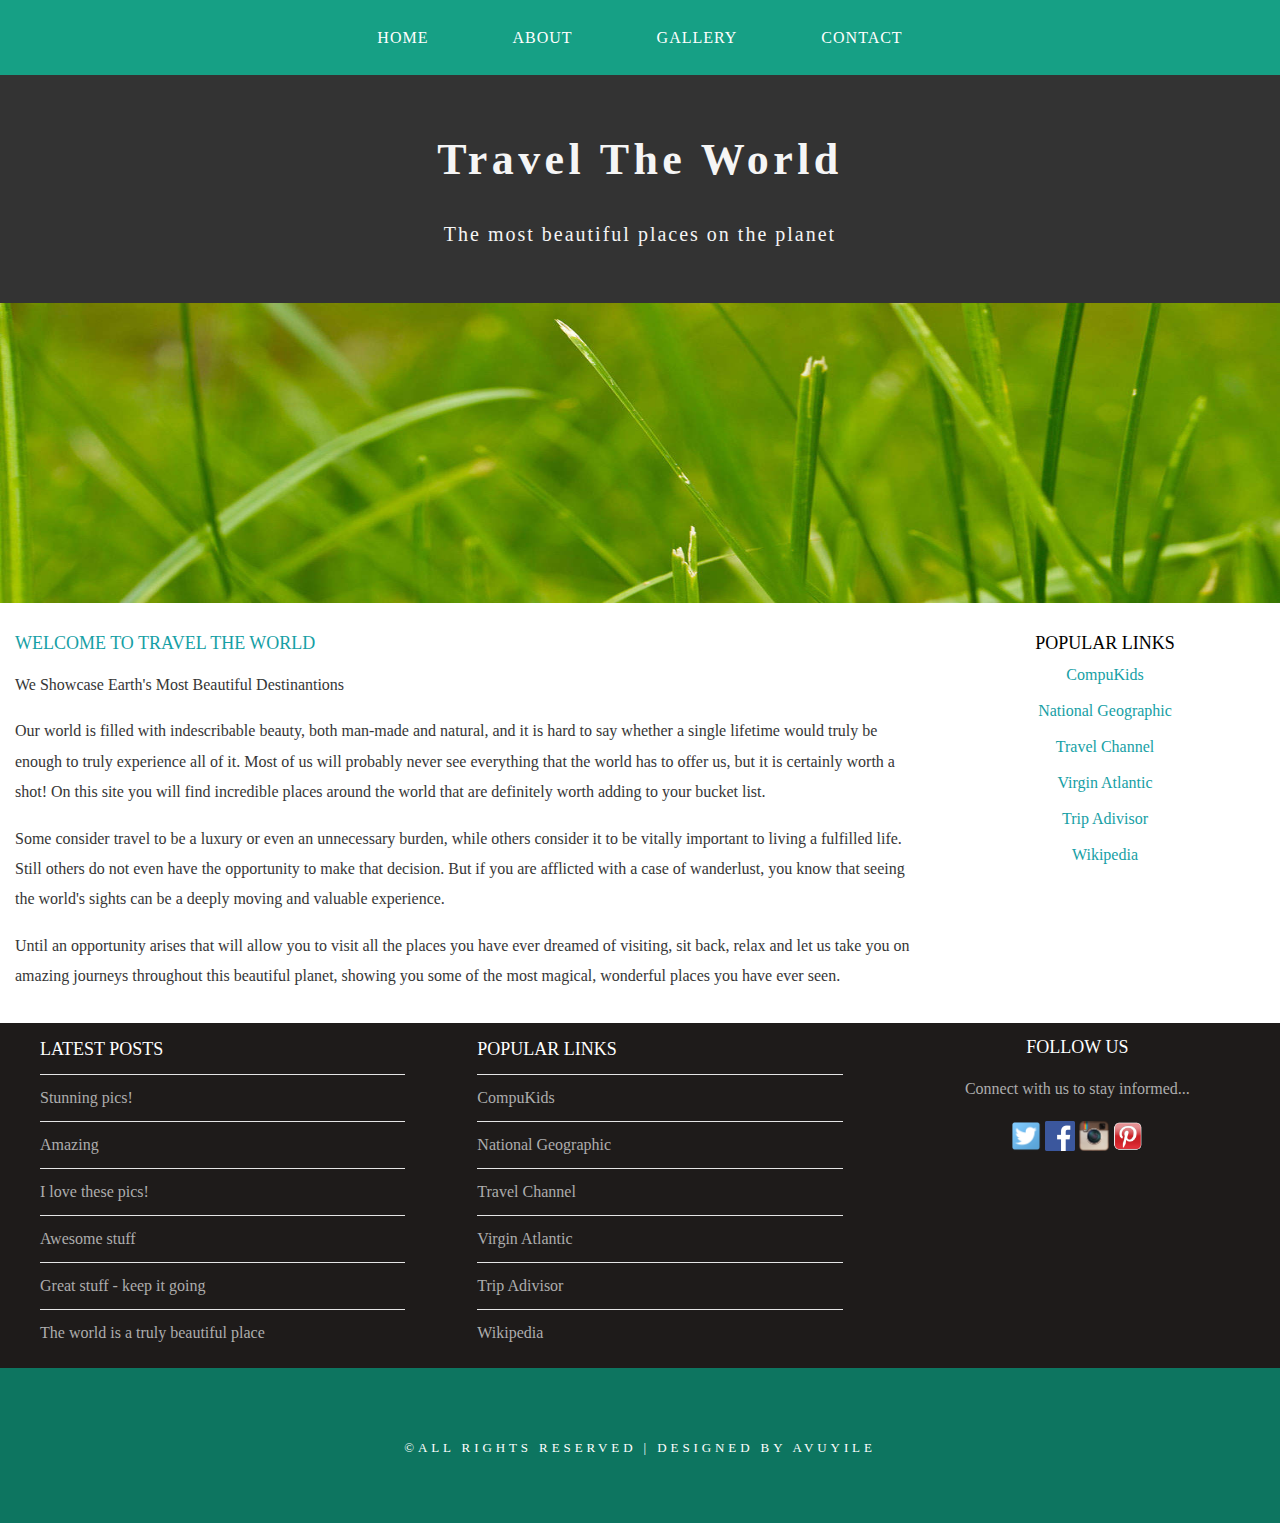
<file: index.html>
<!DOCTYPE html>
<html>
  <head>
    <title>Travel The World</title>
    <link rel="stylesheet" href="style.css" />
  </head>
  <body>
    <div id="menu">
      <ul>
        <li><a href="index.html">Home</a></li>
        <li><a href="about.html">About</a></li>
        <li><a href="gallery.html">Gallery</a></li>
        <li><a href="contact.html">Contact</a></li>
      </ul>
    </div>
    <div id="header">
      <h1>Travel The World</h1>
      <p>The most beautiful places on the planet</p>
    </div>
    <div id="banner">
      <img src="images/pic01.jpg" />
    </div>
    <section>
      <div id="page">
        <div id="content">
          <h2>Welcome To Travel The World</h2>
          <p>We Showcase Earth's Most Beautiful Destinantions</p>
          <p>
            Our world is filled with indescribable beauty, both man-made and
            natural, and it is hard to say whether a single lifetime would truly
            be enough to truly experience all of it. Most of us will probably
            never see everything that the world has to offer us, but it is
            certainly worth a shot! On this site you will find incredible places
            around the world that are definitely worth adding to your bucket
            list.
          </p>
          <p>
            Some consider travel to be a luxury or even an unnecessary burden,
            while others consider it to be vitally important to living a
            fulfilled life. Still others do not even have the opportunity to
            make that decision. But if you are afflicted with a case of
            wanderlust, you know that seeing the world's sights can be a deeply
            moving and valuable experience.
          </p>
          <p>
            Until an opportunity arises that will allow you to visit all the
            places you have ever dreamed of visiting, sit back, relax and let us
            take you on amazing journeys throughout this beautiful planet,
            showing you some of the most magical, wonderful places you have ever
            seen.
          </p>
        </div>
        <div id="sidebar">
          <h2>Popular Links</h2>
          <ul class="style">
            <li><a href="http://www.compukids.me">CompuKids</a></li>
            <br />
            <li>
              <a href="http://www.nationalgeographic.com/"
                >National Geographic</a
              >
            </li>
            <br />
            <li><a href="http://www.travelchannel.com/">Travel Channel</a></li>
            <br />
            <li>
              <a href="http://www.virgin-atlantic.com/us/en.html"
                >Virgin Atlantic</a
              >
            </li>
            <br />
            <li><a href="http://www.tripadvisor.com">Trip Adivisor</a></li>
            <br />
            <li>
              <a href="https://en.wikipedia.org/wiki/Main_Page">Wikipedia</a>
            </li>
          </ul>
        </div>
      </div>
    </section>
    <section>
      <div id="footer">
        <div id="box1">
          <ul class="styled">
            <h2>Latest Posts</h2>
            <li><a href="#">Stunning pics!</a></li>
            <li><a href="#">Amazing</a></li>
            <li><a href="#">I love these pics!</a></li>
            <li><a href="#">Awesome stuff</a></li>
            <li><a href="#">Great stuff - keep it going</a></li>
            <li><a href="#">The world is a truly beautiful place</a></li>
          </ul>
        </div>
        <div id="box2">
          <ul class="styled">
            <h2>Popular Links</h2>
            <li><a href="http://www.compukids.me">CompuKids</a></li>
            <li>
              <a href="http://www.nationalgeographic.com/"
                >National Geographic</a
              >
            </li>
            <li><a href="http://www.travelchannel.com/">Travel Channel</a></li>
            <li>
              <a href="http://www.virgin-atlantic.com/us/en.html"
                >Virgin Atlantic</a
              >
            </li>
            <li><a href="http://www.tripadvisor.com">Trip Adivisor</a></li>
            <li>
              <a href="https://en.wikipedia.org/wiki/Main_Page">Wikipedia</a>
            </li>
          </ul>
        </div>
        <center>
          <div id="box3">
            <h2>Follow Us</h2>
            <p>Connect with us to stay informed...</p>
            <a href="#"><img src="images/twitter.png" height="30" /></a>
            <a href="#"><img src="images/facebook.png" height="30" /></a>
            <a href="#"><img src="images/instagram.png" height="30" /></a>
            <a href="#"><img src="images/pinterest.png" height="30" /></a>
          </div>
        </center>
      </div>
    </section>
    <section>
      <div id="copyright">
        <p>&copy;All Rights Reserved | Designed by Avuyile</p>
      </div>
    </section>
  </body>
</html>
</file>
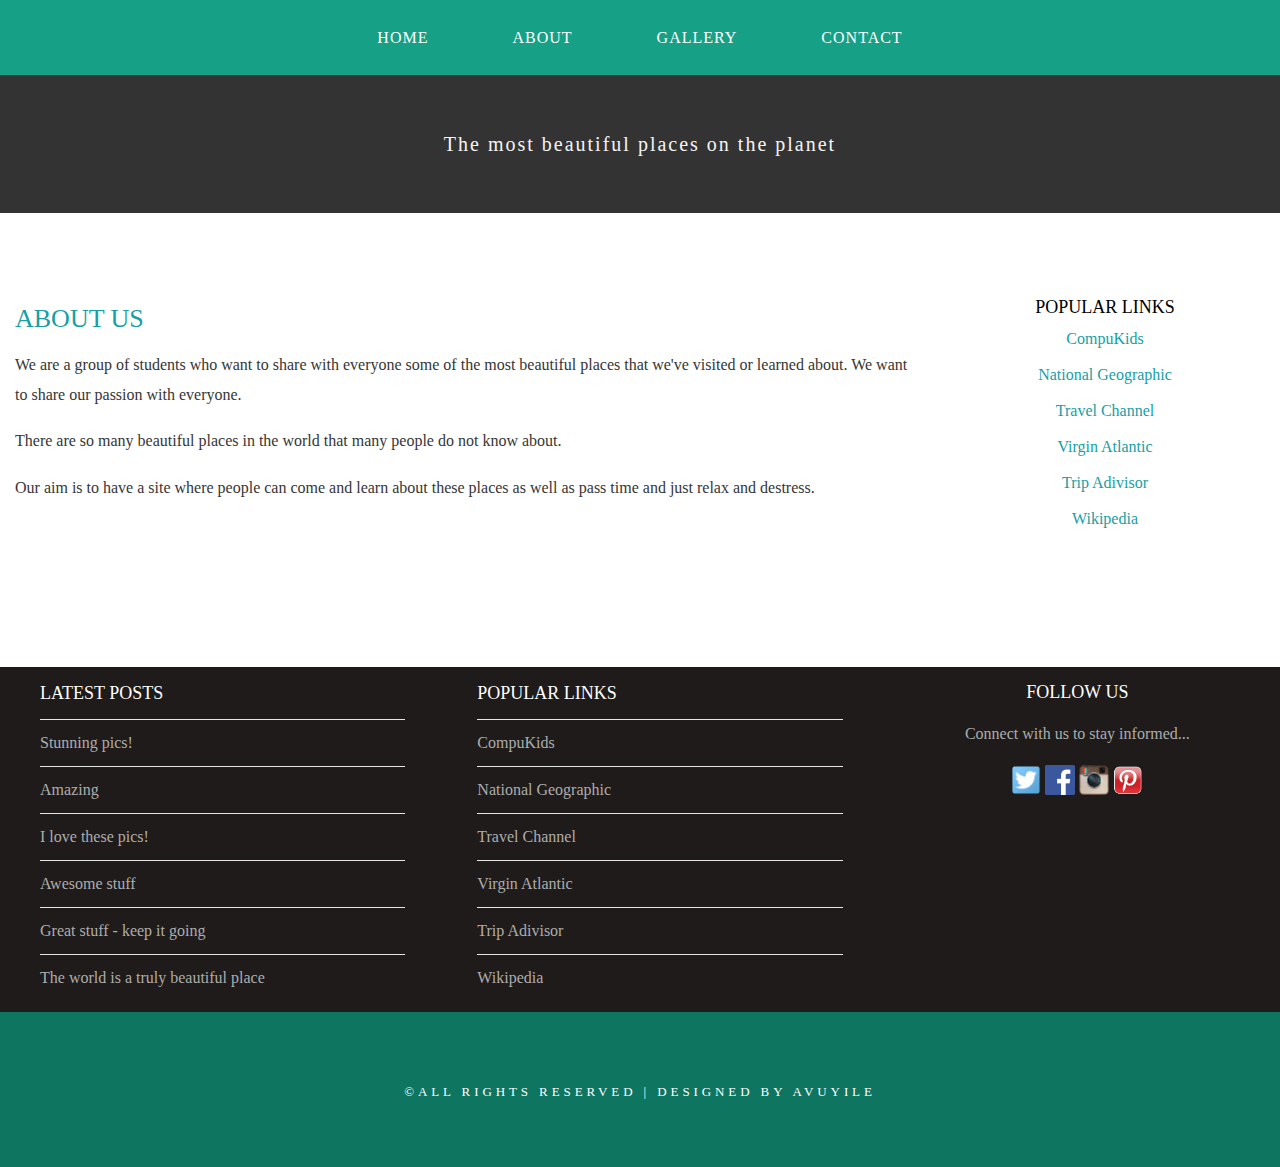
<file: about.html>
<!DOCTYPE html>
<html>
  <head>
    <title>Travel The World</title>
    <link rel="stylesheet" href="style.css" />
  </head>
  <body>
    <div id="menu">
      <ul>
        <li><a href="index.html">Home</a></li>
        <li><a href="about.htmls">About</a></li>
        <li><a href="gallery.html">Gallery</a></li>
        <li><a href="contact.html">Contact</a></li>
      </ul>
    </div>
    <div id="header">
      <p>The most beautiful places on the planet</p>
    </div>
    <br /><br /><br />
    <section>
      <div id="page">
        <div id="content">
          <h2 style="font-size: 26px">ABOUT US</h2>
          <p>
            We are a group of students who want to share with everyone some of
            the most beautiful places that we've visited or learned about. We
            want to share our passion with everyone.
          </p>
          <p>
            There are so many beautiful places in the world that many people do
            not know about.
          </p>
          <p>
            Our aim is to have a site where people can come and learn about
            these places as well as pass time and just relax and destress.
          </p>
        </div>
        <div id="sidebar">
          <h2>Popular Links</h2>
          <ul class="style">
            <li><a href="http://www.compukids.me">CompuKids</a></li>
            <br />
            <li>
              <a href="http://www.nationalgeographic.com/"
                >National Geographic</a
              >
            </li>
            <br />
            <li><a href="http://www.travelchannel.com/">Travel Channel</a></li>
            <br />
            <li>
              <a href="http://www.virgin-atlantic.com/us/en.html"
                >Virgin Atlantic</a
              >
            </li>
            <br />
            <li><a href="http://www.tripadvisor.com">Trip Adivisor</a></li>
            <br />
            <li>
              <a href="https://en.wikipedia.org/wiki/Main_Page">Wikipedia</a>
            </li>
          </ul>
        </div>
      </div>
    </section>
    <section>
      <div id="footer">
        <div id="box1">
          <ul class="styled">
            <h2>Latest Posts</h2>
            <li><a href="#">Stunning pics!</a></li>
            <li><a href="#">Amazing</a></li>
            <li><a href="#">I love these pics!</a></li>
            <li><a href="#">Awesome stuff</a></li>
            <li><a href="#">Great stuff - keep it going</a></li>
            <li><a href="#">The world is a truly beautiful place</a></li>
          </ul>
        </div>
        <div id="box2">
          <ul class="styled">
            <h2>Popular Links</h2>
            <li><a href="http://www.compukids.me">CompuKids</a></li>
            <li>
              <a href="http://www.nationalgeographic.com/"
                >National Geographic</a
              >
            </li>
            <li><a href="http://www.travelchannel.com/">Travel Channel</a></li>
            <li>
              <a href="http://www.virgin-atlantic.com/us/en.html"
                >Virgin Atlantic</a
              >
            </li>
            <li><a href="http://www.tripadvisor.com">Trip Adivisor</a></li>
            <li>
              <a href="https://en.wikipedia.org/wiki/Main_Page">Wikipedia</a>
            </li>
          </ul>
        </div>
        <center>
          <div id="box3">
            <h2>Follow Us</h2>
            <p>Connect with us to stay informed...</p>
            <a href="#"><img src="images/twitter.png" height="30" /></a>
            <a href="#"><img src="images/facebook.png" height="30" /></a>
            <a href="#"><img src="images/instagram.png" height="30" /></a>
            <a href="#"><img src="images/pinterest.png" height="30" /></a>
          </div>
        </center>
      </div>
    </section>
    <section>
      <div id="copyright">
        <p>&copy;All Rights Reserved | Designed by Avuyile</p>
      </div>
    </section>
  </body>
</html>
</file>
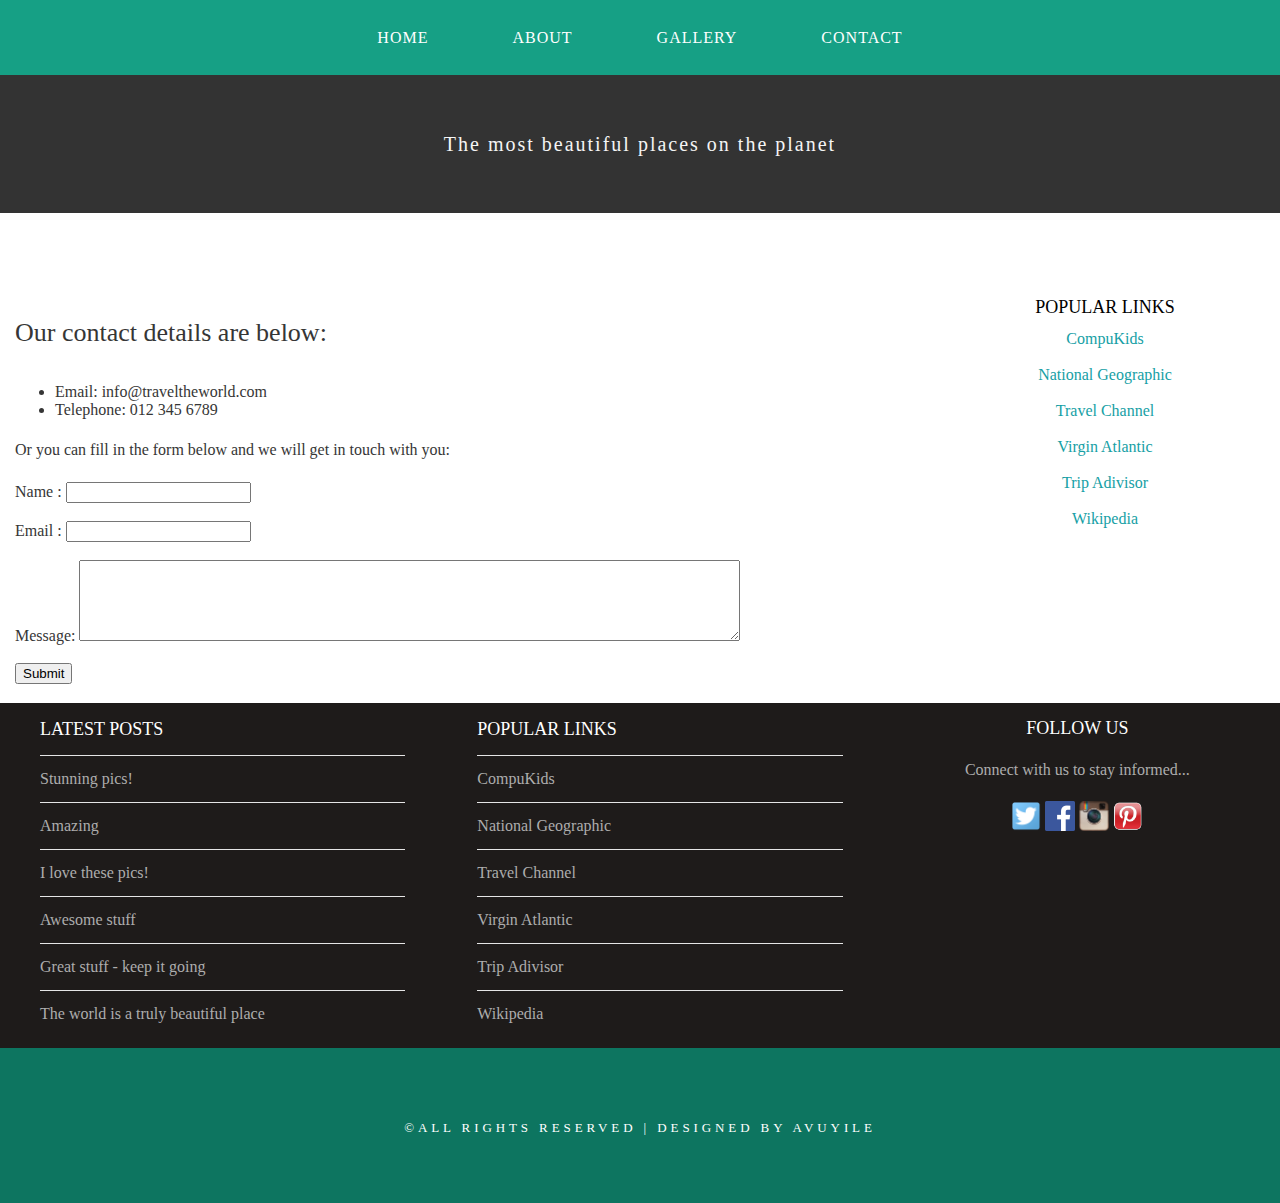
<file: contact.html>
<!DOCTYPE html>
<html>
  <head>
    <title>Travel The World</title>
    <link rel="stylesheet" href="style.css" />
  </head>
  <body>
    <div id="menu">
      <ul>
        <li><a href="index.html">Home</a></li>
        <li><a href="about.htmls">About</a></li>
        <li><a href="gallery.html">Gallery</a></li>
        <li><a href="contact.html">Contact</a></li>
      </ul>
    </div>
    <div id="header">
      <p>The most beautiful places on the planet</p>
    </div>
    <br /><br /><br />
    <section>
      <div id="page">
        <div id="content">
          <p style="font-size: 26px">Our contact details are below:</p>
          <ul class="style1">
            <li>Email: info@traveltheworld.com</li>
            <li>Telephone: 012 345 6789</li>
          </ul>

          <p>
            Or you can fill in the form below and we will get in touch with you:
          </p>
          <form>
            Name : <input type="text" /><br /><br />
            Email : <input type="email" /><br /><br />
            Message: <textarea cols="80" rows="5"></textarea><br /><br />
            <input type="submit" value="Submit" />
          </form>
        </div>
        <div id="sidebar">
          <h2>Popular Links</h2>
          <ul class="style">
            <li><a href="http://www.compukids.me">CompuKids</a></li>
            <br />
            <li>
              <a href="http://www.nationalgeographic.com/"
                >National Geographic</a
              >
            </li>
            <br />
            <li><a href="http://www.travelchannel.com/">Travel Channel</a></li>
            <br />
            <li>
              <a href="http://www.virgin-atlantic.com/us/en.html"
                >Virgin Atlantic</a
              >
            </li>
            <br />
            <li><a href="http://www.tripadvisor.com">Trip Adivisor</a></li>
            <br />
            <li>
              <a href="https://en.wikipedia.org/wiki/Main_Page">Wikipedia</a>
            </li>
          </ul>
        </div>
      </div>
      <br /><br />
    </section>
    <section>
      <div id="footer">
        <div id="box1">
          <ul class="styled">
            <h2>Latest Posts</h2>
            <li><a href="#">Stunning pics!</a></li>
            <li><a href="#">Amazing</a></li>
            <li><a href="#">I love these pics!</a></li>
            <li><a href="#">Awesome stuff</a></li>
            <li><a href="#">Great stuff - keep it going</a></li>
            <li><a href="#">The world is a truly beautiful place</a></li>
          </ul>
        </div>
        <div id="box2">
          <ul class="styled">
            <h2>Popular Links</h2>
            <li><a href="http://www.compukids.me">CompuKids</a></li>
            <li>
              <a href="http://www.nationalgeographic.com/"
                >National Geographic</a
              >
            </li>
            <li><a href="http://www.travelchannel.com/">Travel Channel</a></li>
            <li>
              <a href="http://www.virgin-atlantic.com/us/en.html"
                >Virgin Atlantic</a
              >
            </li>
            <li><a href="http://www.tripadvisor.com">Trip Adivisor</a></li>
            <li>
              <a href="https://en.wikipedia.org/wiki/Main_Page">Wikipedia</a>
            </li>
          </ul>
        </div>
        <center>
          <div id="box3">
            <h2>Follow Us</h2>
            <p>Connect with us to stay informed...</p>
            <a href="#"><img src="images/twitter.png" height="30" /></a>
            <a href="#"><img src="images/facebook.png" height="30" /></a>
            <a href="#"><img src="images/instagram.png" height="30" /></a>
            <a href="#"><img src="images/pinterest.png" height="30" /></a>
          </div>
        </center>
      </div>
    </section>
    <section>
      <div id="copyright">
        <p>&copy;All Rights Reserved | Designed by Avuyile</p>
      </div>
    </section>
  </body>
</html>
</file>
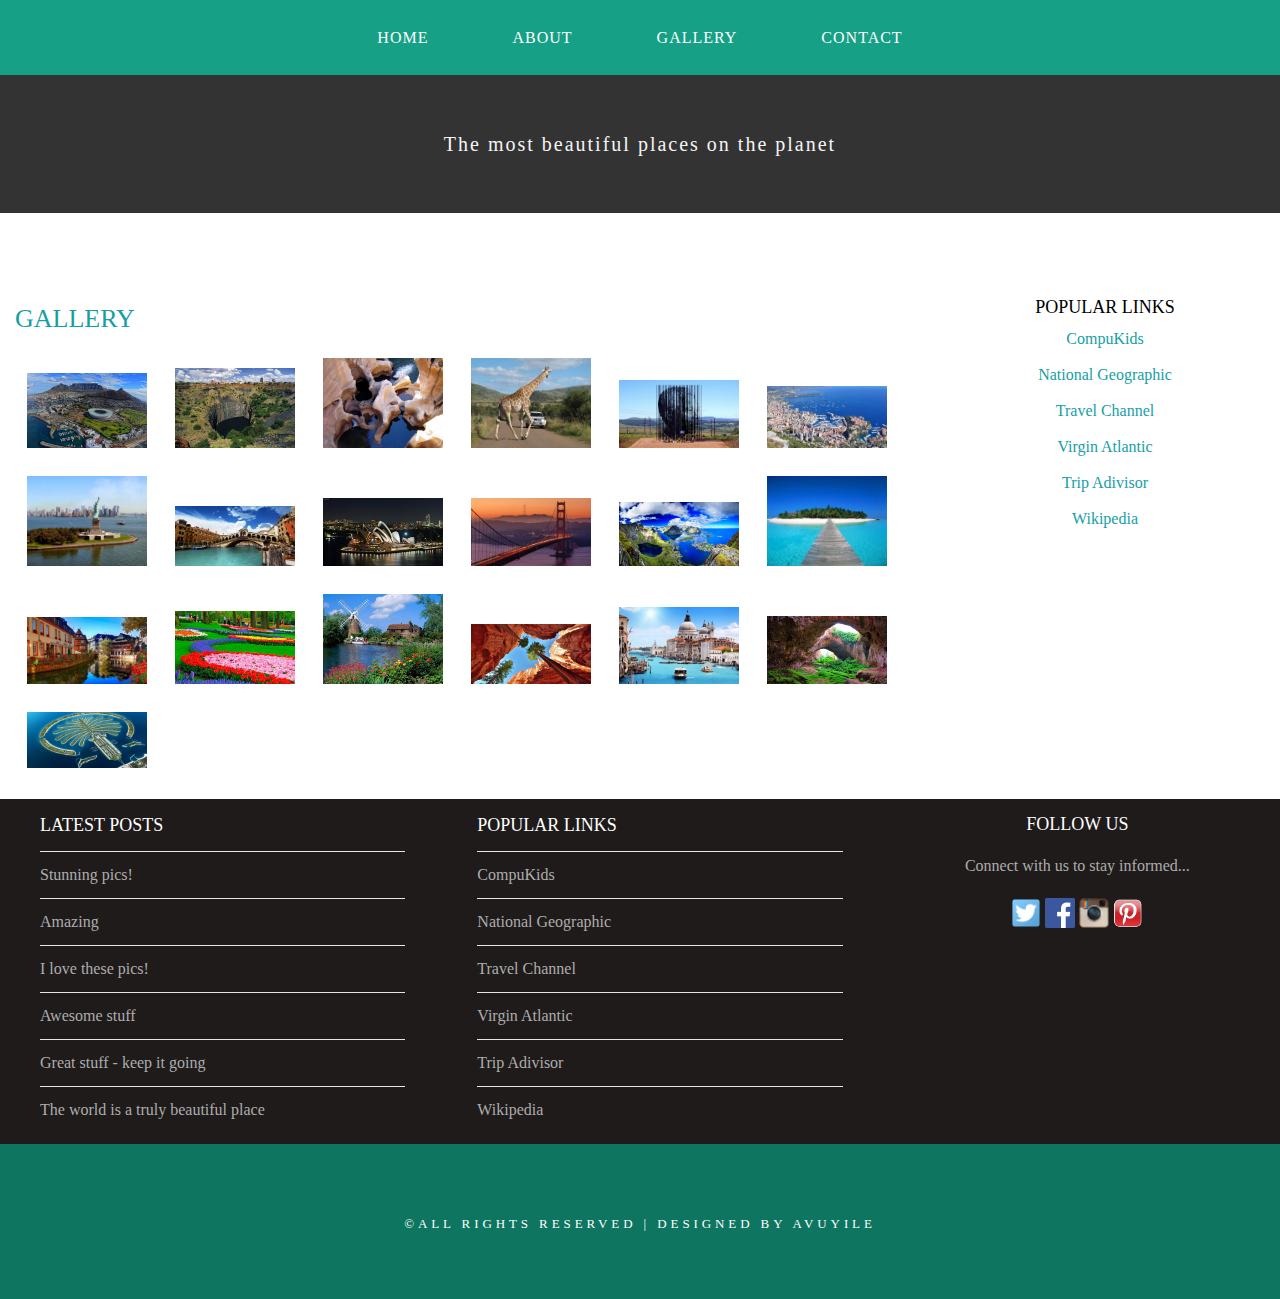
<file: gallery.html>
<!DOCTYPE html>
<html>
  <head>
    <title>Travel The World</title>
    <link rel="stylesheet" href="style.css" />
  </head>
  <body>
    <div id="menu">
      <ul>
        <li><a href="index.html">Home</a></li>
        <li><a href="about.htmls">About</a></li>
        <li><a href="gallery.html">Gallery</a></li>
        <li><a href="contact.html">Contact</a></li>
      </ul>
    </div>
    <div id="header">
      <p>The most beautiful places on the planet</p>
    </div>
    <br /><br /><br />
    <section>
      <div id="page">
        <div id="content">
          <h2 style="font-size: 26px">Gallery</h2>
          <div id="gallery">
            <img src="images/pic2.jpg" />
            <img src="images/pic3.jpg" />
            <img src="images/pic4.jpg" />
            <img src="images/pic5.jpg" />
            <img src="images/pic6.jpg" />
            <img src="images/pic7.jpg" />
            <img src="images/pic8.jpg" />
            <img src="images/pic9.jpg" />
            <img src="images/pic10.jpg" />
            <img src="images/pic11.jpg" />
            <img src="images/pic12.jpg" />
            <img src="images/pic13.jpg" />
            <img src="images/pic14.jpg" />
            <img src="images/pic15.jpg" />
            <img src="images/pic16.jpg" />
            <img src="images/pic17.jpg" />
            <img src="images/pic18.jpg" />
            <img src="images/pic19.jpg" />
            <img src="images/pic20.jpg" />
          </div>
        </div>
        <div id="sidebar">
          <h2>Popular Links</h2>
          <ul class="style">
            <li><a href="http://www.compukids.me">CompuKids</a></li>
            <br />
            <li>
              <a href="http://www.nationalgeographic.com/"
                >National Geographic</a
              >
            </li>
            <br />
            <li><a href="http://www.travelchannel.com/">Travel Channel</a></li>
            <br />
            <li>
              <a href="http://www.virgin-atlantic.com/us/en.html"
                >Virgin Atlantic</a
              >
            </li>
            <br />
            <li><a href="http://www.tripadvisor.com">Trip Adivisor</a></li>
            <br />
            <li>
              <a href="https://en.wikipedia.org/wiki/Main_Page">Wikipedia</a>
            </li>
          </ul>
        </div>
      </div>
    </section>
    <section>
      <div id="footer">
        <div id="box1">
          <ul class="styled">
            <h2>Latest Posts</h2>
            <li><a href="#">Stunning pics!</a></li>
            <li><a href="#">Amazing</a></li>
            <li><a href="#">I love these pics!</a></li>
            <li><a href="#">Awesome stuff</a></li>
            <li><a href="#">Great stuff - keep it going</a></li>
            <li><a href="#">The world is a truly beautiful place</a></li>
          </ul>
        </div>
        <div id="box2">
          <ul class="styled">
            <h2>Popular Links</h2>
            <li><a href="http://www.compukids.me">CompuKids</a></li>
            <li>
              <a href="http://www.nationalgeographic.com/"
                >National Geographic</a
              >
            </li>
            <li><a href="http://www.travelchannel.com/">Travel Channel</a></li>
            <li>
              <a href="http://www.virgin-atlantic.com/us/en.html"
                >Virgin Atlantic</a
              >
            </li>
            <li><a href="http://www.tripadvisor.com">Trip Adivisor</a></li>
            <li>
              <a href="https://en.wikipedia.org/wiki/Main_Page">Wikipedia</a>
            </li>
          </ul>
        </div>
        <center>
          <div id="box3">
            <h2>Follow Us</h2>
            <p>Connect with us to stay informed...</p>
            <a href="#"><img src="images/twitter.png" height="30" /></a>
            <a href="#"><img src="images/facebook.png" height="30" /></a>
            <a href="#"><img src="images/instagram.png" height="30" /></a>
            <a href="#"><img src="images/pinterest.png" height="30" /></a>
          </div>
        </center>
      </div>
    </section>
    <section>
      <div id="copyright">
        <p>&copy;All Rights Reserved | Designed by Avuyile</p>
      </div>
    </section>
  </body>
</html>
</file>
<file: style.css>
/* ========================== UNIVERSAL STYLES =================== */
body {
  margin: 0;
  padding: 0;
  width: 100%;
  height: 100%;
  font-family: "Raleway", "sans-serif";
  font-size: 16px;
  font-weight: 500;
  color: #363636;
  background-color: white;
}
/* ====================== MENU ===================== */
p {
  line-height: 190%;
  font-weight: 500;
}
a {
  text-decoration: none;
}
#menu {
  background-color: #16a085;
  height: 75px;
}
#menu ul {
  margin: 0;
  padding: 0;
  list-style-type: none;
  text-align: center;
}
#menu li {
  display: inline-block;
}
#menu a {
  letter-spacing: 1px;
  text-decoration: none;
  text-align: center;
  text-transform: uppercase;
  font-size: 16px;
  line-height: 75px;
  color: white;

  padding: 0 40px;
  border: none;
  display: block;
}
#menu a:hover {
  color: black;
}
/* ====================== header ===================== */
#header {
  padding: 30px 0px 30px 0px;
  background-color: #333333;
  text-align: center;
}
#header h1 {
  letter-spacing: 0.1em;
  font-size: 44px;
  color: whitesmoke;
}
#header p {
  letter-spacing: 0.1em;
  color: whitesmoke;
  font-size: 20px;
}
/* ====================== BANNER ===================== */
#banner {
  height: 300px;
}
#banner img {
  width: 100%;
  height: 300px;
}
/* ====================== PAGE ===================== */
#page {
  min-height: 400px;
}
#page h2 {
  margin-bottom: 12px;
  text-transform: uppercase;
  font-weight: 500;
  font-size: 18px;
  color: #16a0a5;
}
/* ====================== CONTENT ===================== */
#content {
  float: left;
  width: 70%;
  margin: 5px;
  padding: 10px;
}
#content p {
  font-weight: 500;
}
/* ====================== SIDEBAR ===================== */
#sidebar {
  float: right;
  width: 25%;
  margin: 5px;
  padding: 10px;
  text-align: center;
  padding-bottom: 5px;
}
#sidebar h2 {
  color: black;
}
#sidebar a {
  color: #16a0a5;
}
ul.style {
  margin: 0;
  padding: 0;
  list-style-type: none;
}
ul.styled li {
  border-top: solid 1px #e5e5e5;
  padding: 14px 0px;
}
/* ====================== FOOTER ===================== */
#footer {
  width: 100%;
  height: 345px;
  background-color: #1e1b1a;
  clear: both;
  display: grid;
  grid-template-columns: 1fr 1fr 1fr;
  gap: 2em;
}
#footer h2 {
  font-size: 18px;
  font-weight: 450;
  text-transform: uppercase;
  color: white;
}
#footer p {
  color: #adadad;
}
#footer a {
  color: #adadad;
}
#footer a:hover {
  color: #16a0a5;
}
#footer ul {
  list-style-type: none;
}
/* ====================== COPYRIGHT ===================== */
#copyright {
  width: 100%;
  height: 100px;
  text-align: center;
  background-color: #0d7560;
  padding-top: 55px;
}
#copyright p {
  font-size: 13px;
  letter-spacing: 0.3em;
  text-transform: uppercase;
  color: white;
}
/* ====================== GALLERY ===================== */
#gallery img {
  width: 120px;
  margin: 12px;
  -moz-transition: -moz-transform 0.5s ease-in;
  -webkit-transition: -webkit-transform 0.5s ease-in;
  -o-transition: -o-transform 0.5s ease-in;
}
#gallery img:hover {
  -moz-transform: scale(3);
  -webkit-transform: scale(3);
  -o-transform: scale(3);
}
</file>
